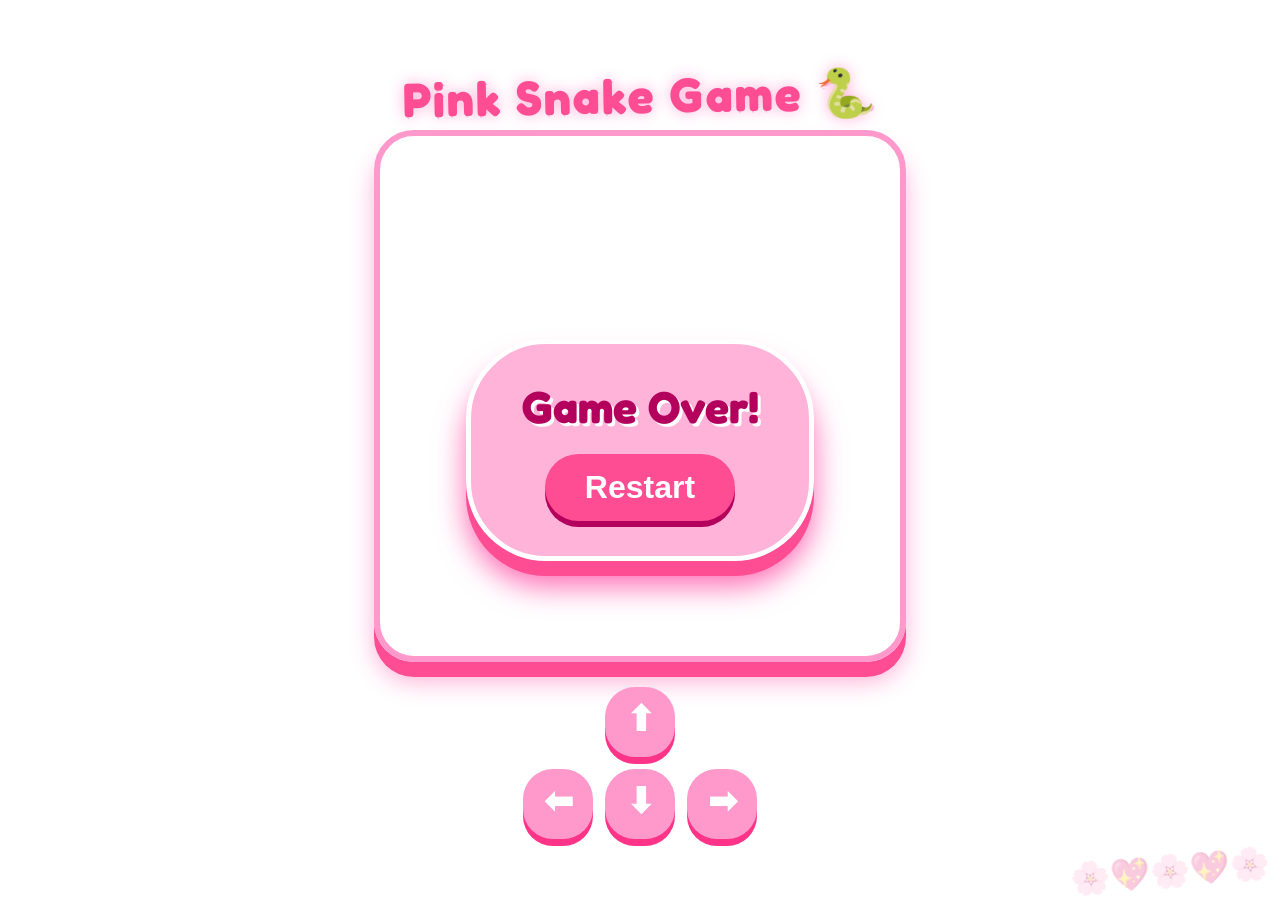
<file: index.html>
<!DOCTYPE html>
<html lang="en">

<head>
<meta charset="UTF-8">
<meta name="viewport" content="width=device-width, initial-scale=1.0">
<title>Pink Snake Game 🐍</title>

<link href="https://fonts.googleapis.com/css2?family=Fredoka:wght@500;700&display=swap" rel="stylesheet">
<link rel="stylesheet" href="style.css">

</head>

<body>

<h1>Pink Snake Game 🐍</h1>

<canvas id="gameCanvas" width="640" height="640"></canvas>

<div id="mobile-controls">
<button id="up">⬆</button>
<button id="left">⬅</button>
<button id="down">⬇</button>
<button id="right">➡</button>
</div>

<div id="restartBox">
<h2>Game Over!</h2>
<button onclick="restartGame()">Restart</button>
</div>

<script src="script.js"></script>

</body>
</html>
</file>
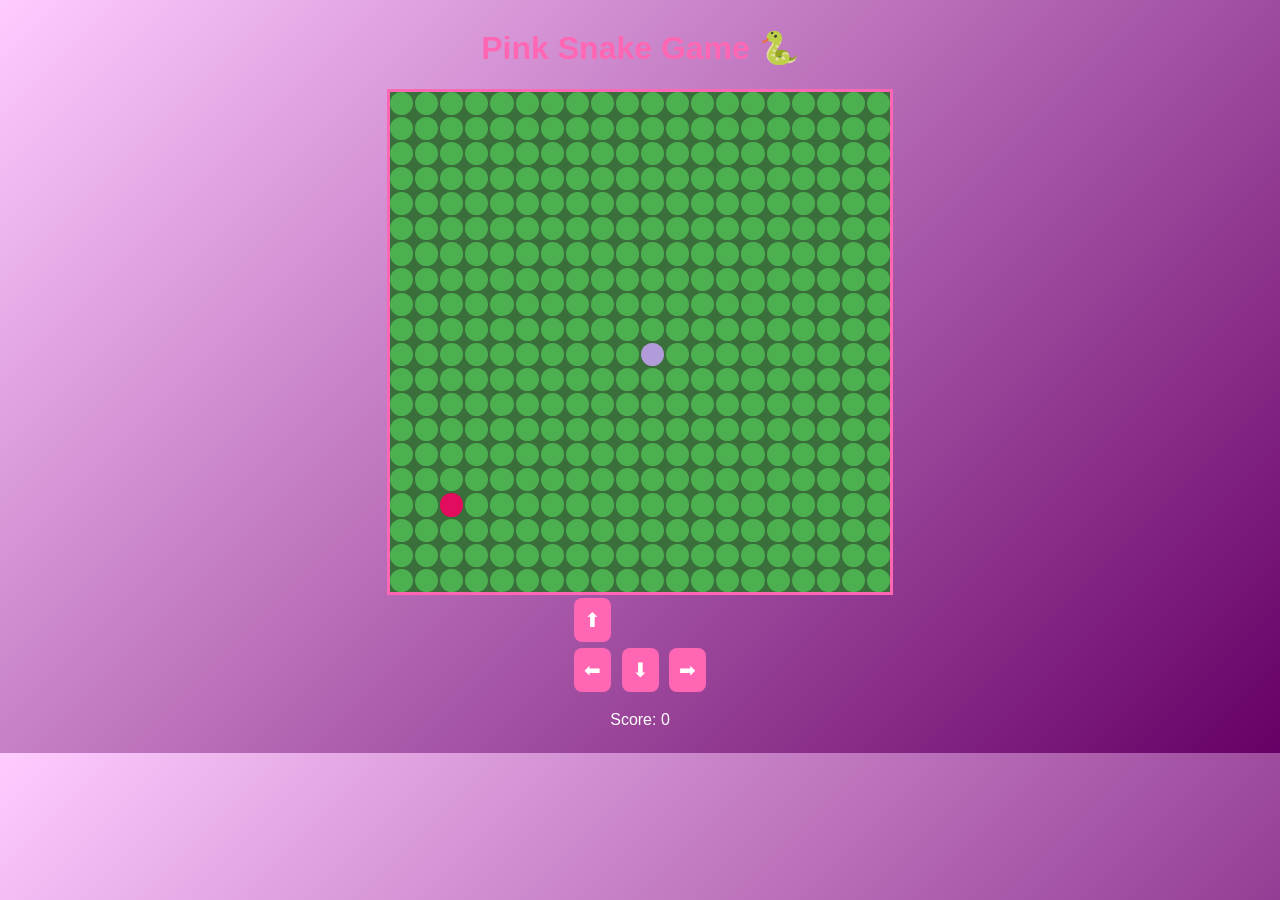
<file: Pink-Snake-Game/index.html>
<!DOCTYPE html>
<html lang="en">
<head>
<meta charset="UTF-8">
<meta name="viewport" content="width=device-width, initial-scale=1.0">
<title>Pink Snake Game 🐍</title>
<link rel="stylesheet" href="style.css">
</head>

<body>

<h1>Pink Snake Game 🐍</h1>

<div id="game-board"></div>

<div id="mobile-controls">
    <button id="up">⬆</button><br>
    <button id="left">⬅</button>
    <button id="down">⬇</button>
    <button id="right">➡</button>
</div>

<p>Score: <span id="score">0</span></p>

<script src="script.js"></script>

</body>
</html>
</file>
<file: style.css>
/* style.css - even cuter version */
body {
    display: flex;
    flex-direction: column;
    align-items: center;
    font-family: 'Fredoka', sans-serif;
    background: url("https://image2url.com/r2/default/images/1772808447718-e0ec2cdb-47de-4d35-8a3a-65333117e560.gif");
    background-size: cover;
    margin: 0;
    min-height: 100vh;
    justify-content: center;
    position: relative;
}

h1 {
    font-size: 3rem;
    color: #ff4d94;
    text-shadow: 0 0 15px #ffb3d9, 4px 4px 0 white, 2px 2px 0 #ffb3d9;
    margin: 5px 0;
    letter-spacing: 2px;
    transform: rotate(-1deg);
}

canvas {
    display: block;
    width: 90vw;
    max-width: 520px;
    aspect-ratio: 1/1;
    border: 6px solid #ff99cc;
    border-radius: 40px;
    background-image: url("https://image2url.com/r2/default/images/1772808707750-c6885719-e78f-4139-b58b-9eda013b545b.jpg");
    background-size: cover;
    box-shadow: 0 15px 0 #ff4d94, 0 20px 25px #ffb3d9;
    image-rendering: crisp-edges;
}

#mobile-controls {
    margin-top: 25px;
    display: grid;
    grid-template-columns: repeat(3, 70px);
    grid-template-rows: repeat(2, 70px);
    gap: 12px;
    justify-content: center;
}

#up { grid-column: 2; grid-row: 1; }
#left { grid-column: 1; grid-row: 2; }
#down { grid-column: 2; grid-row: 2; }
#right { grid-column: 3; grid-row: 2; }

#mobile-controls button {
    font-size: 2.2rem;
    border-radius: 30px;
    border: none;
    background: #ff99cc;
    color: white;
    box-shadow: 0 7px 0 #ff3388;
    cursor: pointer;
    transition: 0.05s ease;
    display: flex;
    align-items: center;
    justify-content: center;
    padding-bottom: 8px;
    font-weight: bold;
}

#mobile-controls button:active {
    transform: translateY(7px);
    box-shadow: 0 2px 0 #ff3388;
}

#restartBox {
    position: fixed;
    top: 50%;
    left: 50%;
    transform: translate(-50%, -50%);
    background: #ffb3d9;
    padding: 35px 50px;
    border-radius: 80px;
    text-align: center;
    display: none;
    border: 5px solid white;
    box-shadow: 0 15px 0 #ff4d94, 0 25px 30px hotpink;
    z-index: 100;
}

#restartBox h2 {
    font-size: 2.8rem;
    color: #b3005c;
    margin: 0 0 20px;
    text-shadow: 3px 3px 0 white;
}

#restartBox button {
    padding: 15px 40px;
    font-size: 2rem;
    border: none;
    border-radius: 60px;
    background: #ff4d94;
    color: white;
    font-weight: bold;
    box-shadow: 0 6px 0 #b3005c;
    cursor: pointer;
    transition: 0.05s;
}

#restartBox button:active {
    transform: translateY(6px);
    box-shadow: none;
}

/* small hearts floating in background (just for fun) */
body::before {
    content: "🌸💖🌸💖🌸";
    position: fixed;
    bottom: 10px;
    right: 10px;
    font-size: 2rem;
    opacity: 0.3;
    pointer-events: none;
    transform: rotate(-5deg);
}
</file>
<file: Pink-Snake-Game/style.css>
body {
display:flex;
flex-direction:column;
align-items:center;
font-family:Arial;
background:linear-gradient(135deg,#ffccff,#660066);
color:white;
}

h1{
color:#ff66b3;
}

#game-board{

display:grid;
grid-template-rows:repeat(20,1fr);
grid-template-columns:repeat(20,1fr);
gap:2px;

width:90vw;
max-width:500px;
aspect-ratio:1/1;

background:#3a6e3a;
border:3px solid #ff66b3;
}

.cell{
background:#4caf50;
border-radius:50%;
}

.snake{
background:#b19cd9;
border-radius:50%;
}

.food{
background:#e30b5d;
border-radius:50%;
}

#mobile-controls button{

font-size:20px;
padding:10px;
margin:3px;
background:#ff66b3;
border:none;
border-radius:8px;
color:white;

}
</file>
